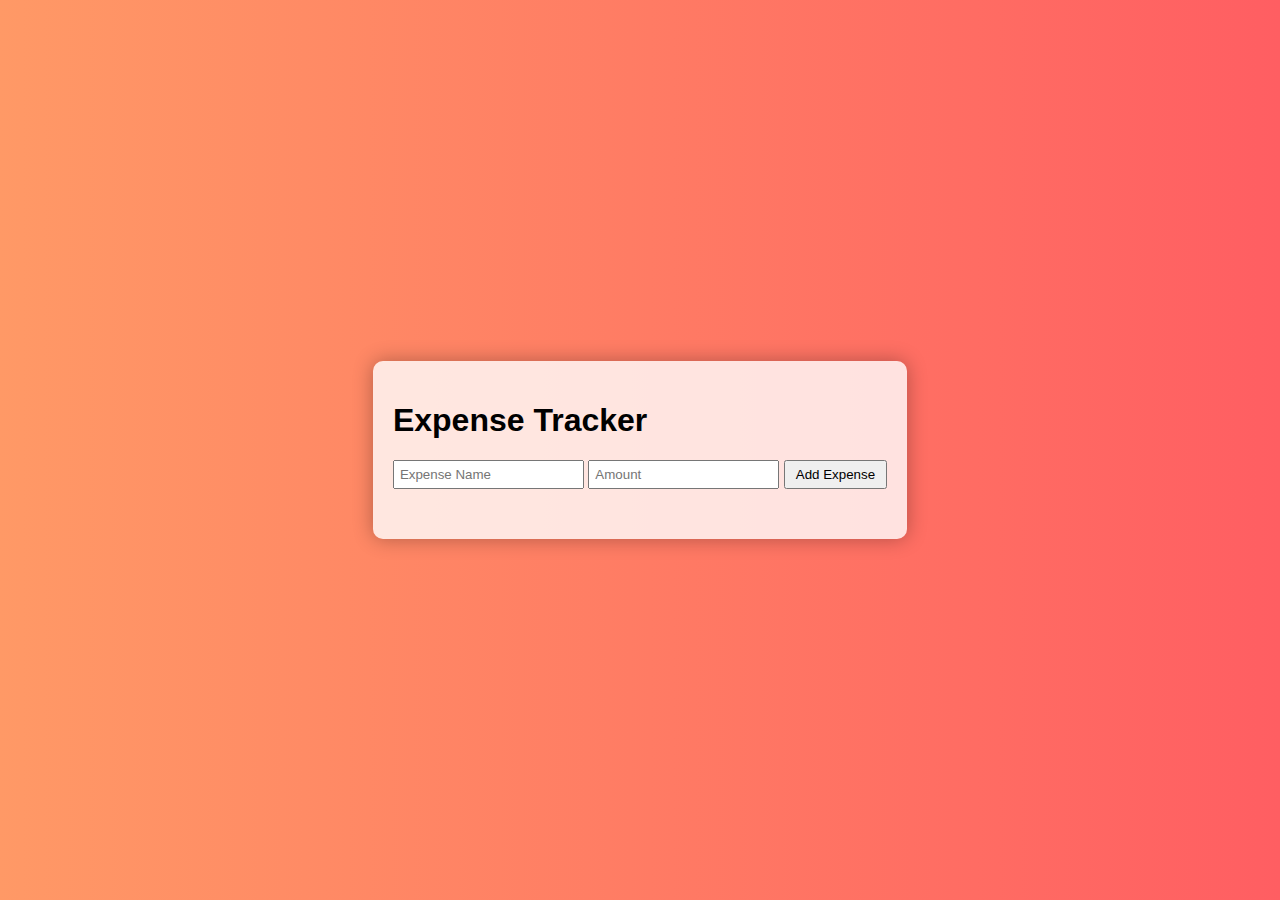
<file: Task2_ExpenseTracker/TASK2.html>
<!DOCTYPE html>
<html lang="en">
<head>
<meta charset="UTF-8">
<meta name="viewport" content="width=device-width, initial-scale=1.0">
<title>Expense Tracker</title>
<style>
    body {
        font-family: Arial, sans-serif;
        margin: 0;
        padding: 0;
        background: linear-gradient(to right, #ff9966, #ff5e62);
        min-height: 100vh;
        display: flex;
        justify-content: center;
        align-items: center;
    }
    #container {
        background-color: rgba(255, 255, 255, 0.8);
        padding: 20px;
        border-radius: 10px;
        box-shadow: 0 0 20px rgba(0, 0, 0, 0.3);
    }
    form {
        margin-bottom: 20px;
    }
    input[type="text"], input[type="number"] {
        margin-bottom: 10px;
        padding: 5px;
    }
    button {
        padding: 5px 10px;
        cursor: pointer;
    }
    ul {
        list-style-type: none;
        padding: 0;
    }
    li {
        margin-bottom: 5px;
        padding: 10px;
        border-radius: 5px;
        color: white;
        font-weight: bold;
    }
    .edit, .delete {
        padding: 3px 8px;
        margin-left: 5px;
        cursor: pointer;
        border-radius: 3px;
    }
    .edit {
        background-color: #4CAF50;
    }
    .delete {
        background-color: #f44336;
    }
</style>
</head>
<body>
    <div id="container">
        <h1>Expense Tracker</h1>
        <form id="expenseForm">
            <input type="text" id="expenseName" placeholder="Expense Name" required>
            <input type="number" id="expenseAmount" placeholder="Amount" required>
            <button type="submit">Add Expense</button>
        </form>
        <ul id="expenseList"></ul>
    </div>

    <script>
        document.addEventListener('DOMContentLoaded', function() {
            const expenseForm = document.getElementById('expenseForm');
            const expenseList = document.getElementById('expenseList');

            // Retrieve expenses from local storage if available
            let expenses = JSON.parse(localStorage.getItem('expenses')) || [];

            // Function to render expenses
            function renderExpenses() {
                expenseList.innerHTML = '';
                expenses.forEach(function(expense, index) {
                    const li = document.createElement('li');
                    li.textContent = `${expense.name}: $${expense.amount}`;
                    li.style.backgroundColor = getExpenseBackgroundColor(expense.amount);
                    li.innerHTML += `<button class="edit" data-index="${index}">Edit</button>
                                    <button class="delete" data-index="${index}">Delete</button>`;
                    expenseList.appendChild(li);
                });
            }

            // Function to get background color for expenses based on amount
            function getExpenseBackgroundColor(amount) {
                if (amount < 50) {
                    return '#ff5e62'; // Red color
                } else if (amount < 100) {
                    return '#ff9966'; // Orange color
                } else {
                    return '#4CAF50'; // Green color
                }
            }

            // Function to save expenses to local storage
            function saveExpenses() {
                localStorage.setItem('expenses', JSON.stringify(expenses));
            }

            // Event listener for form submission
            expenseForm.addEventListener('submit', function(event) {
                event.preventDefault();
                const name = document.getElementById('expenseName').value;
                const amount = parseFloat(document.getElementById('expenseAmount').value);
                if (name && !isNaN(amount)) {
                    expenses.push({ name: name, amount: amount });
                    saveExpenses();
                    renderExpenses();
                    expenseForm.reset();
                } else {
                    alert('Please enter valid expense name and amount.');
                }
            });

            // Event delegation for edit and delete buttons
            expenseList.addEventListener('click', function(event) {
                if (event.target.classList.contains('edit')) {
                    const index = event.target.getAttribute('data-index');
                    const newName = prompt('Enter new expense name:', expenses[index].name);
                    const newAmount = parseFloat(prompt('Enter new expense amount:', expenses[index].amount));
                    if (newName !== null && newAmount !== null && !isNaN(newAmount)) {
                        expenses[index] = { name: newName, amount: newAmount };
                        saveExpenses();
                        renderExpenses();
                    }
                } else if (event.target.classList.contains('delete')) {
                    const index = event.target.getAttribute('data-index');
                    if (confirm("Are you sure you want to delete this expense?")) {
                        expenses.splice(index, 1);
                        saveExpenses();
                        renderExpenses();
                    }
                }
            });

            // Render initial expenses
            renderExpenses();
        });
    </script>
</body>
</html>
</file>
